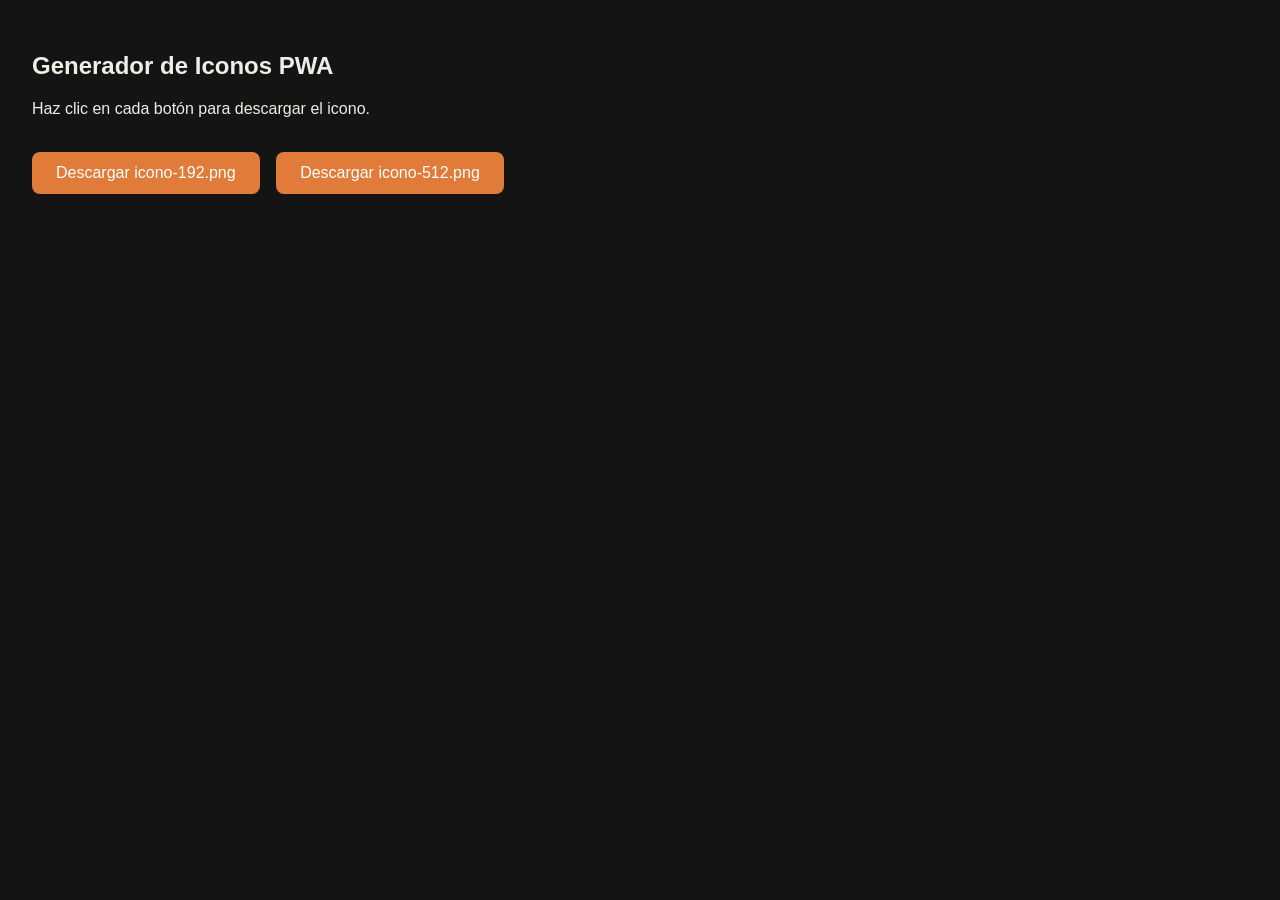
<file: generar-iconos.html>
<!DOCTYPE html>
<html>
<head><meta charset="UTF-8"><title>Generar Iconos PWA</title></head>
<body style="font-family:sans-serif;padding:24px;background:#141414;color:#f0ece6">
  <h2>Generador de Iconos PWA</h2>
  <p>Haz clic en cada botón para descargar el icono.</p>
  <br>
  <button onclick="gen(192,'icono-192.png')" style="padding:12px 24px;margin-right:12px;background:#e07b39;color:#fff;border:none;border-radius:8px;cursor:pointer;font-size:1rem">
    Descargar icono-192.png
  </button>
  <button onclick="gen(512,'icono-512.png')" style="padding:12px 24px;background:#e07b39;color:#fff;border:none;border-radius:8px;cursor:pointer;font-size:1rem">
    Descargar icono-512.png
  </button>
  <canvas id="c" style="display:none"></canvas>
  <script>
    function gen(size, filename) {
      const canvas = document.getElementById('c');
      canvas.width = size;
      canvas.height = size;
      const ctx = canvas.getContext('2d');
      // Fondo naranja con esquinas redondeadas
      const r = size * 0.2;
      ctx.fillStyle = '#e07b39';
      ctx.beginPath();
      ctx.moveTo(r, 0);
      ctx.lineTo(size-r, 0);
      ctx.quadraticCurveTo(size, 0, size, r);
      ctx.lineTo(size, size-r);
      ctx.quadraticCurveTo(size, size, size-r, size);
      ctx.lineTo(r, size);
      ctx.quadraticCurveTo(0, size, 0, size-r);
      ctx.lineTo(0, r);
      ctx.quadraticCurveTo(0, 0, r, 0);
      ctx.closePath();
      ctx.fill();
      // Letra I centrada
      ctx.fillStyle = '#ffffff';
      ctx.font = 'bold ' + Math.round(size*0.55) + 'px Arial, sans-serif';
      ctx.textAlign = 'center';
      ctx.textBaseline = 'middle';
      ctx.fillText('I', size/2, size/2 + size*0.03);
      // Descarga con el nombre correcto
      const a = document.createElement('a');
      a.download = filename;
      a.href = canvas.toDataURL('image/png');
      a.click();
    }
  </script>
</body>
</html>
</file>
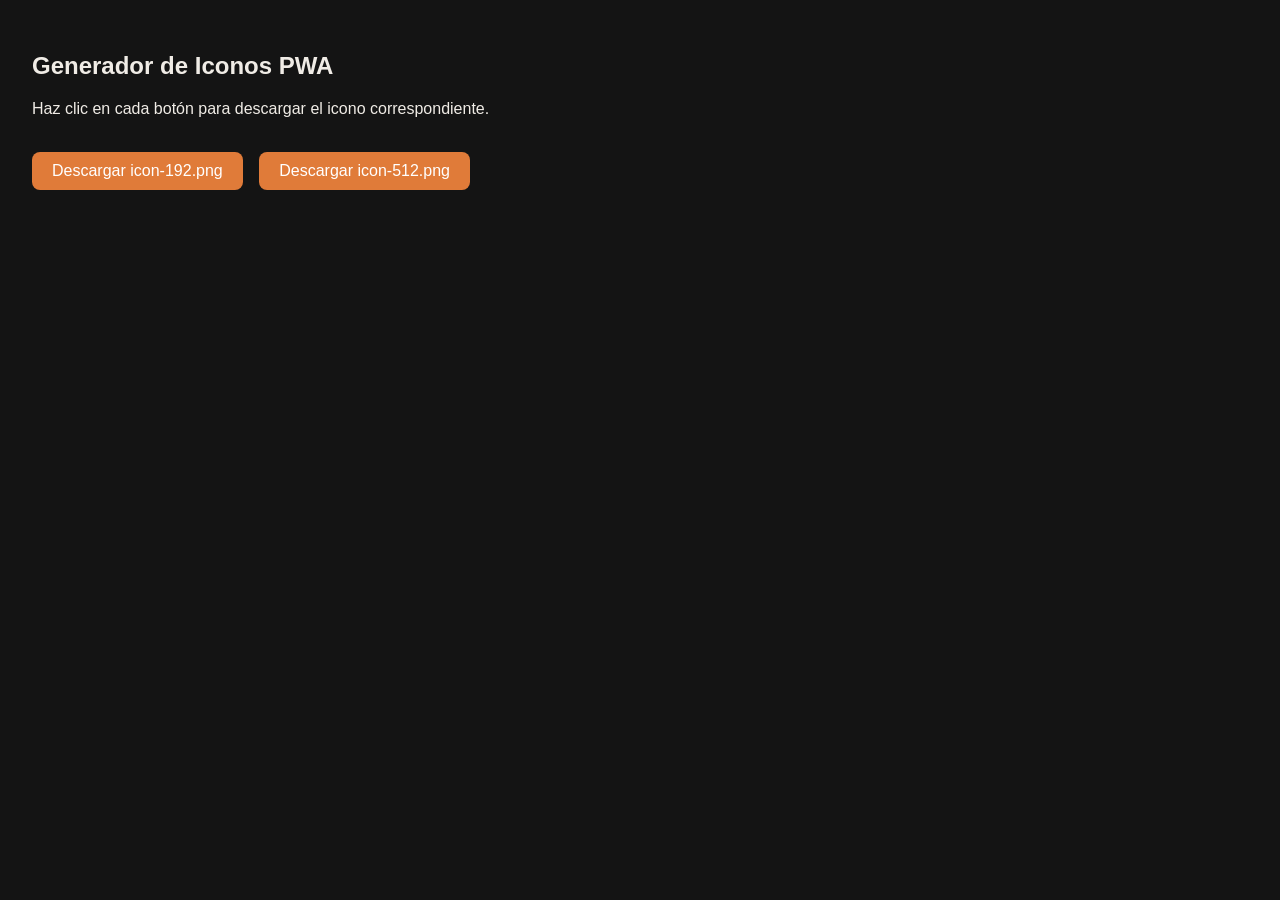
<file: gestor de inventario/generar-iconos.html>
<!DOCTYPE html>
<html>
<head><meta charset="UTF-8"><title>Generar Iconos PWA</title></head>
<body style="font-family:sans-serif;padding:24px;background:#141414;color:#f0ece6">
  <h2>Generador de Iconos PWA</h2>
  <p>Haz clic en cada botón para descargar el icono correspondiente.</p>
  <br>
  <button onclick="gen(192)" style="padding:10px 20px;margin-right:12px;background:#e07b39;color:#fff;border:none;border-radius:8px;cursor:pointer;font-size:1rem">Descargar icon-192.png</button>
  <button onclick="gen(512)" style="padding:10px 20px;background:#e07b39;color:#fff;border:none;border-radius:8px;cursor:pointer;font-size:1rem">Descargar icon-512.png</button>

  <canvas id="c" style="display:none"></canvas>

  <script>
    function gen(size) {
      const canvas = document.getElementById('c');
      canvas.width  = size;
      canvas.height = size;
      const ctx = canvas.getContext('2d');

      // Fondo naranja redondeado
      const r = size * 0.22;
      ctx.fillStyle = '#e07b39';
      ctx.beginPath();
      ctx.moveTo(r, 0);
      ctx.lineTo(size - r, 0);
      ctx.quadraticCurveTo(size, 0, size, r);
      ctx.lineTo(size, size - r);
      ctx.quadraticCurveTo(size, size, size - r, size);
      ctx.lineTo(r, size);
      ctx.quadraticCurveTo(0, size, 0, size - r);
      ctx.lineTo(0, r);
      ctx.quadraticCurveTo(0, 0, r, 0);
      ctx.closePath();
      ctx.fill();

      // Letra "I" centrada
      ctx.fillStyle = '#ffffff';
      ctx.font = `bold ${size * 0.52}px Inter, Arial, sans-serif`;
      ctx.textAlign    = 'center';
      ctx.textBaseline = 'middle';
      ctx.fillText('I', size / 2, size / 2 + size * 0.03);

      // Descarga
      const a = document.createElement('a');
      a.download = `icon-${size}.png`;
      a.href = canvas.toDataURL('image/png');
      a.click();
    }
  </script>
</body>
</html>
</file>
